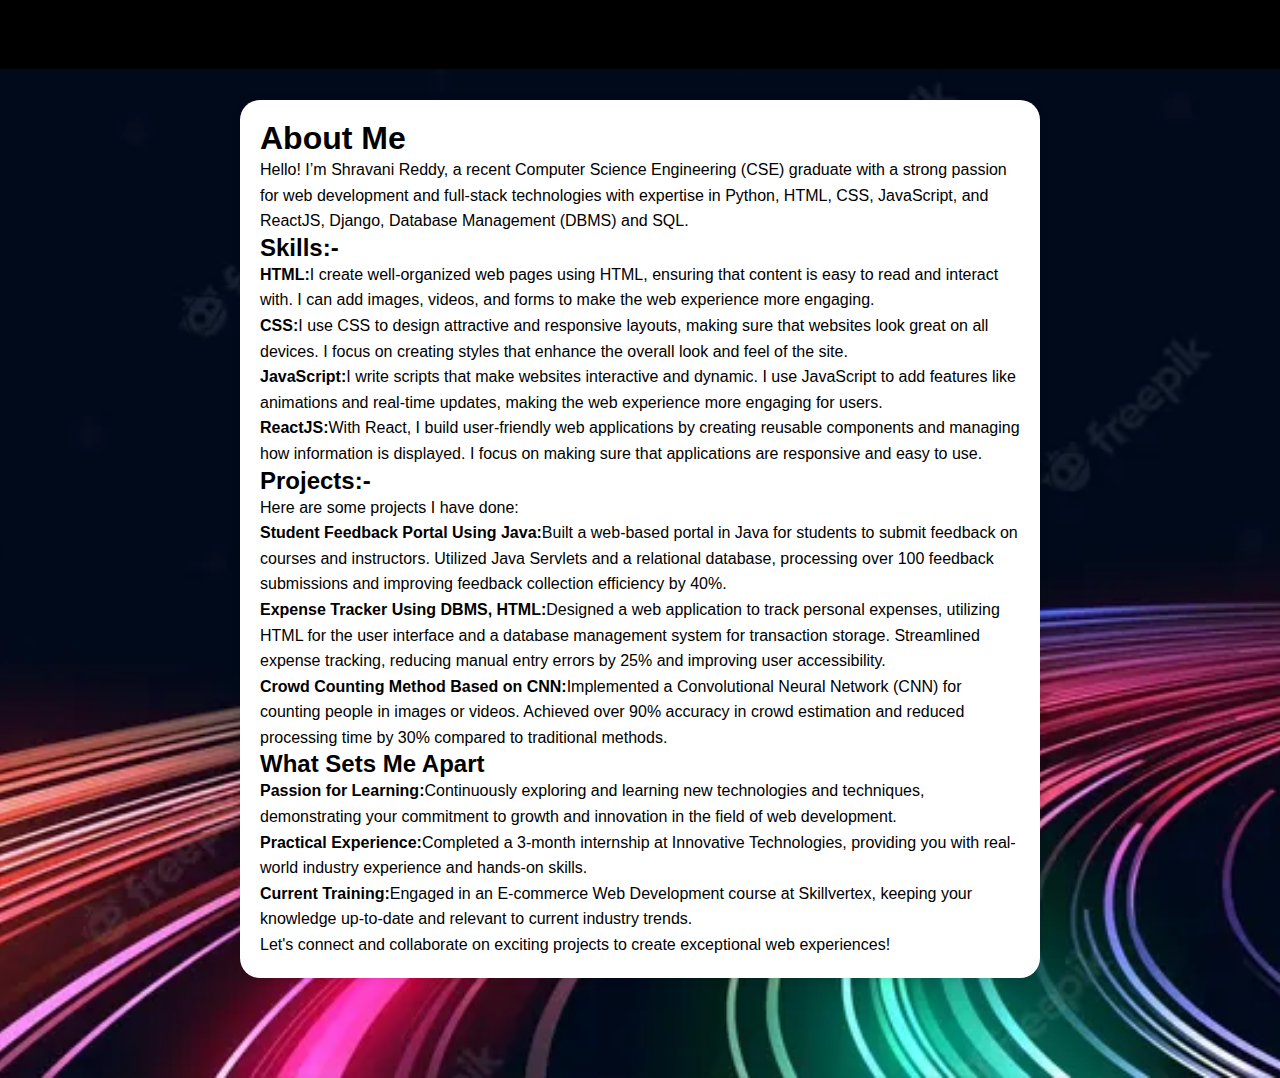
<file: about.html>
<!DOCTYPE html>
<html lang="en">

<head>
    <meta charset="UTF-8">
    <meta name="viewport" content="width=device-width, initial-scale=1.0">
    <title>Personal PortFolio Website</title>
    <link rel="stylesheet" href="about.css">
</head>

<body>
    <header class="header">
        <a href="index.html" class="logo"> ShravaniReddy...</a>
        <nav class="navbar">
            <a href="index.html">Home</a>
            <a href="about.html" class="active" target="_self">About</a>
            <a href="portfolio.html">Portfolio</a>
            <a href="contact.html">Contact</a>
        </nav>
    </header>
    <div class="container">
        <h1>About Me</h1>
        <p>Hello! I’m Shravani Reddy, a recent Computer Science Engineering (CSE) graduate with a strong passion for web
            development and full-stack technologies with expertise in Python, HTML, CSS, JavaScript, and
            ReactJS, Django, Database Management (DBMS) and SQL.</p>
        <h2>Skills:-</h2>
        <ul class="skill-list">
            <li>
                <strong>HTML:</strong>I create well-organized web pages using HTML, ensuring that content is easy to
                read and interact with. I can add images, videos, and forms to make the web experience more engaging.
            </li>
            <li>
                <strong>CSS:</strong>I use CSS to design attractive and responsive layouts, making sure that websites look great on all
                devices. I focus on creating styles that enhance the overall look and feel of the site.
            </li>
            <li>
                <strong>JavaScript:</strong>I write scripts that make websites interactive and dynamic. I use JavaScript to add features
                like animations and real-time updates, making the web experience more engaging for users.

            </li>
            <li>
                <strong>ReactJS:</strong>With React, I build user-friendly web applications by creating reusable components and managing
                how information is displayed. I focus on making sure that applications are responsive and easy to use.
            </li>
        </ul>
        <h2>Projects:-</h2>
        <p>Here are some projects I have done:</p>
        <ol class="skill-list">
            <li>
                <strong>Student Feedback Portal Using Java:</strong>Built a web-based portal in Java for 
                students to submit feedback on courses and instructors. Utilized Java Servlets and 
                a relational database, processing over 100 feedback submissions and improving 
                feedback collection efficiency by 40%.
            </li>
            <li>
                <strong>Expense Tracker Using DBMS, HTML:</strong>Designed a web application to track 
                personal expenses, utilizing HTML for the user interface and a database 
                management system for transaction storage. Streamlined expense tracking, 
                reducing manual entry errors by 25% and improving user accessibility.
            </li>
            <li>
                <strong>Crowd Counting Method Based on CNN:</strong>Implemented a Convolutional Neural 
                Network (CNN) for counting people in images or videos. Achieved over 90% 
                accuracy in crowd estimation and reduced processing time by 30% compared to 
                traditional methods.
            </li>
        </ol>
        <h2>What Sets Me Apart</h2>
        <ul class="skill-list">
            <li>
                <strong>Passion for Learning:</strong>Continuously exploring and learning new technologies and techniques, demonstrating your commitment to growth and innovation in the field of web development.
            </li>
            <li>
                <strong>Practical Experience:</strong>Completed a 3-month internship at Innovative Technologies, providing you with real-world industry experience and hands-on skills.
            </li>
            <li>
                <strong>Current Training:</strong>Engaged in an E-commerce Web Development course at Skillvertex, keeping your knowledge up-to-date and relevant to current industry trends.
            </li>
        </ul>
        <p>Let's connect and collaborate on exciting projects to create exceptional web experiences!</p>
    </div>
</body>

</html>
</file>
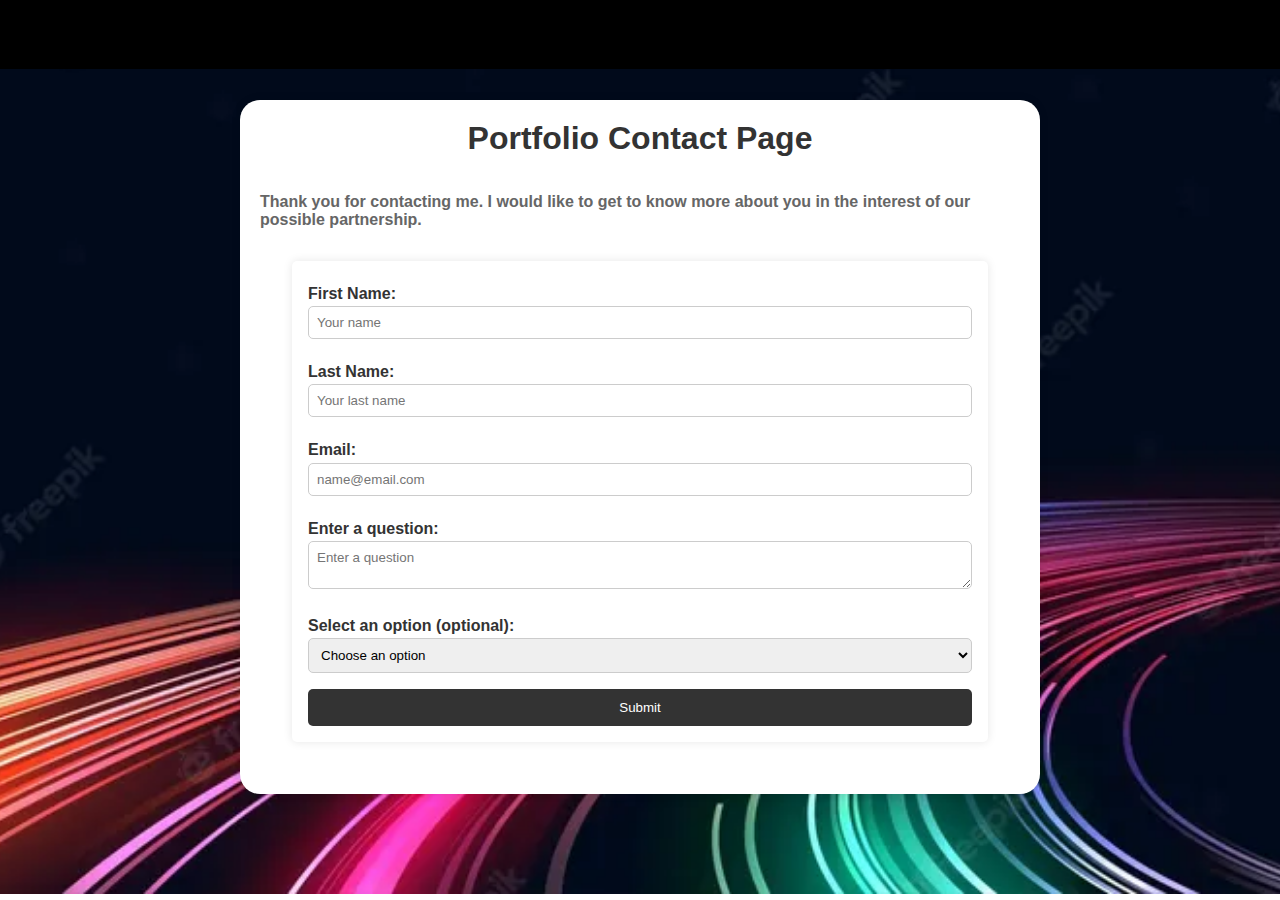
<file: contact.html>
<!DOCTYPE html>
<html lang="en">

<head>
    <meta charset="UTF-8">
    <meta name="viewport" content="width=device-width, initial-scale=1.0">
    <title>Personal PortFolio Website</title>
    <link rel="stylesheet" href="contact.css">
</head>

<body>
    <header class="header">
        <a href="index.html" class="logo"> ShravaniReddy...</a>
        <nav class="navbar">
            <a href="index.html">Home</a>
            <a href="about.html">About</a>
            <a href="portfolio.html">Portfolio</a>
            <a href="contact.html" class="active" target="_self">Contact</a>
        </nav>
    </header>
    <div class="container">
        <h1><center>Portfolio Contact Page</center></h1><br><br>
        <p><strong>Thank you for contacting me. I would like to get to know more about you in the interest of our possible partnership.</strong</p>
    <form action="info.html">
        <label for="first-name">First Name:</label>
        <input type="text" id="first-name" name="first-name" placeholder="Your name">

        <label for="last-name">Last Name:</label>
        <input type="text" id="last-name" name="last-name" placeholder="Your last name">

        <label for="email">Email:</label>
        <input type="email" id="email" name="email" placeholder="name@email.com">

        <label for="question">Enter a question:</label>
        <textarea id="question" name="question" placeholder="Enter a question"></textarea>

        <label for="option">Select an option (optional):</label>
        <select id="option" name="option">
            <option value="">Choose an option</option>
            <option value="enquiry">Any Enquiry</option>
            <option value="project">Project Proposals</option>
            <option value="feedback">Feedback</option>
        </select>
        <button type="submit">Submit</button>
    </form>
    </div>
</body>

</html>
</file>
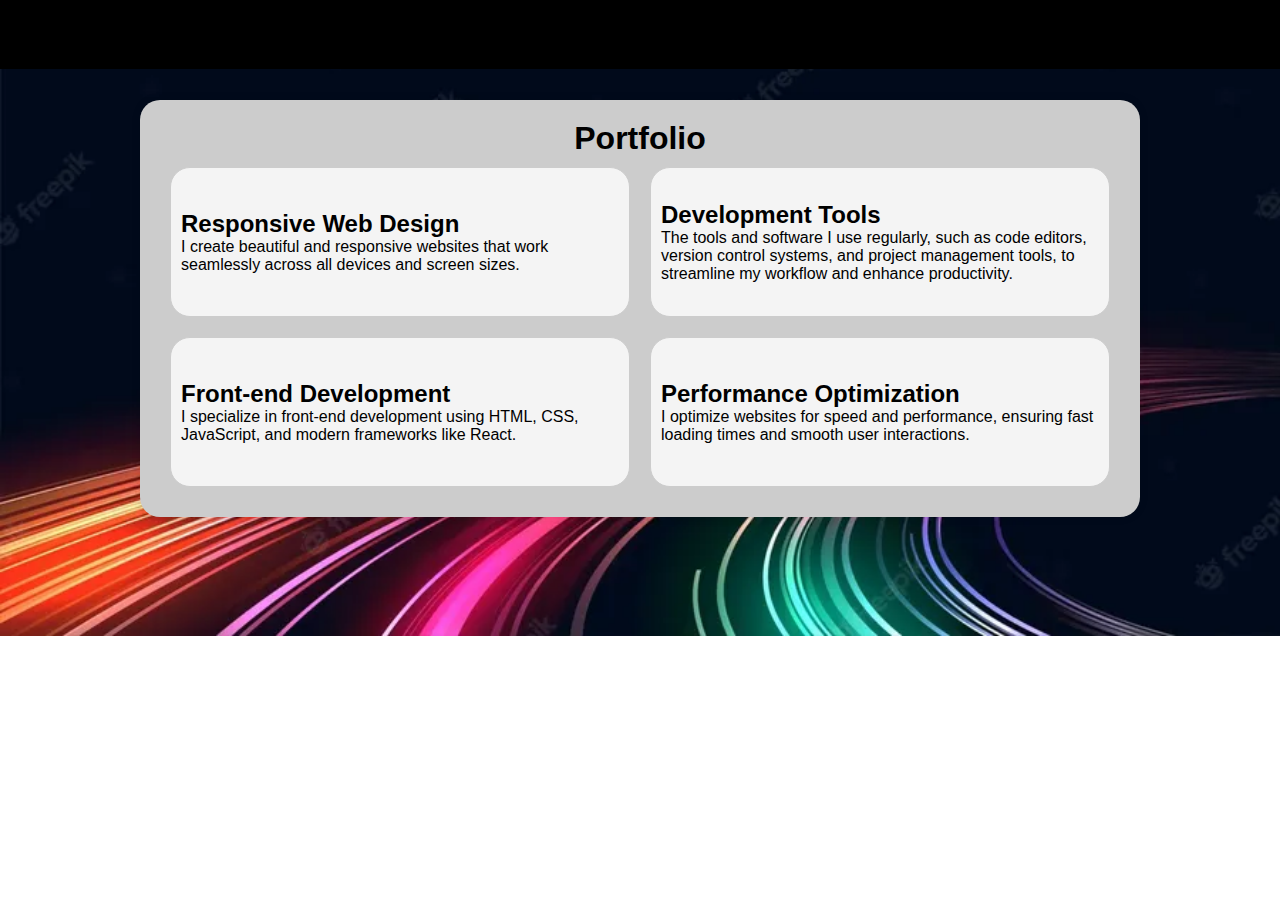
<file: portfolio.html>
<!DOCTYPE html>
<html lang="en">

<head>
    <meta charset="UTF-8">
    <meta name="viewport" content="width=device-width, initial-scale=1.0">
    <title>Personal PortFolio Website</title>
    <link rel="stylesheet" href="portfolio.css">
</head>

<body>
    <header class="header">
        <a href="index.html" class="logo"> ShravaniReddy...</a>
        <nav class="navbar">
            <a href="index.html">Home</a>
            <a href="about.html">About</a>
            <a href="portfolio.html" class="active" target="_self">Portfolio</a>
            <a href="contact.html">Contact</a>
        </nav>
    </header>

<div class="container">
    <h1>Portfolio</h1>
    <div class="blocks">
        <div class="inline-block">
            <h2>Responsive Web Design</h2> I create beautiful and responsive websites that work seamlessly across all
            devices and screen sizes.
        </div>
        <div class="inline-block">
            <h2>Development Tools</h2> The tools and software I use regularly, such as code editors, version control
            systems, and project management tools, to streamline my workflow and enhance productivity.
        </div>
    </div>
    <div class="blocks-box">
        <div class="inline-block">
            <h2>Front-end Development</h2>I specialize in front-end development using HTML, CSS, JavaScript, and modern frameworks like React.
        </div>
        <div class="inline-block">
            <h2>Performance Optimization</h2> I optimize websites for speed and performance, ensuring fast loading times and smooth user interactions.
            

        </div>
    </div>
</div>
</body>

</html>
</file>
<file: about.css>
*{
    margin: 0;
    padding: 0;
    box-sizing: border-box;
    font-family: Arial, Helvetica, sans-serif;
}

body{
    color: #ebebeb;
    background-color: white;
}

.header{
    position: fixed;
    top: 0;
    left: 0;
    width: 100%;
    background-color: black;
    padding: 20px 10%;
    display: flex;
    justify-content: space-between;
    align-items: center;
}

.logo{
    font-size: 25px;
    color: #ebebeb;
    position: relative;
    text-decoration: none;
    font-weight: 600;
}

.logo::before{
    content: "";
    position: absolute;
    top: 0;
    left: 0;
    height: 100%;
    width: 100%;
    background: black;
    animation: showRight 1s ease forwards;
    animation-delay: .4s;
    z-index: 2;
}

.navbar::before{
    content: "";
    position: absolute;
    top: 0;
    left: 0;
    height: 100%;
    width: 100%;
    background: black;
    animation: showRight 1s ease forwards;
    animation-delay: 0.4s;
    z-index: 2;
}

.navbar a{
    font-size: 18px;
    color: #ebebeb;
    text-decoration: none;
    font-weight: 600;
    margin-left: 35px;
}

.navbar a:hover, .navbar a.active{
    color: #00abf0;
}

body{
    background: url("motion-fwrbbi930fhsairr.jpg")no-repeat;
    background-size: cover;
    background-position: center;
    display: flex;
    align-items: center;
    margin: 0;
    padding: 0;
    box-sizing: border-box;
    font-family: Arial, Helvetica, sans-serif;
}

.container{
    max-width: 800px;
    margin: 100px auto;
    background-color: #fff;
    padding: 20px;
    border-radius: 20px;
    box-shadow: 0 0 10px rgba(0, 0, 0, 0.1);
}

h1{
    color: black;
}

h2{
    color: black;
}

p{
    color: black;
    line-height: 1.6;
}

.skill-list{
    padding: 0;
    list-style-type: none;
    color: black;
    line-height: 1.6;

}
@keyframes showRight{
    100%{
        width: 0%;
    }
}
</file>
<file: contact.css>
*{
    margin: 0;
    padding: 0;
    box-sizing: border-box;
    font-family: Arial, Helvetica, sans-serif;
}

body{
    color: #ebebeb;
    background-color: white;
}

.header{
    position: fixed;
    top: 0;
    left: 0;
    width: 100%;
    background-color: black;
    padding: 20px 10%;
    display: flex;
    justify-content: space-between;
    align-items: center;
}

.logo{
    font-size: 25px;
    color: #ebebeb;
    position: relative;
    text-decoration: none;
    font-weight: 600;
}

.logo::before{
    content: "";
    position: absolute;
    top: 0;
    left: 0;
    height: 100%;
    width: 100%;
    background: black;
    animation: showRight 1s ease forwards;
    animation-delay: .4s;
    z-index: 2;
}

.navbar::before{
    content: "";
    position: absolute;
    top: 0;
    left: 0;
    height: 100%;
    width: 100%;
    background: black;
    animation: showRight 1s ease forwards;
    animation-delay: 0.4s;
    z-index: 2;
}

.navbar a{
    font-size: 18px;
    color: #ebebeb;
    text-decoration: none;
    font-weight: 600;
    margin-left: 35px;
}

.navbar a:hover, .navbar a.active{
    color: #00abf0;
}

body{
    background: url("motion-fwrbbi930fhsairr.jpg")no-repeat;
    background-size: cover;
    background-position: center;
    display: flex;
    align-items: center;
    margin: 0;
    padding: 0;
    box-sizing: border-box;
    font-family: Arial, Helvetica, sans-serif;
}

header {
    background: #333;
    color: #fff;
    padding: 1rem 0;
    text-align: center;
}

form {
    margin: 2rem;
    padding: 1rem;
    background: #fff;
    border-radius: 5px;
    box-shadow: 0 0 10px rgba(0, 0, 0, 0.1);
}

label {
    display: block;
    margin: 0.5rem 0 0.2rem;
    color: #333;
}

input, textarea, select {
    width: 100%;
    padding: 0.5rem;
    margin-bottom: 1rem;
    border: 1px solid #ccc;
    border-radius: 5px;
}

button {
    display: block;
    width: 100%;
    padding: 0.7rem;
    background: #333;
    color: #fff;
    border: none;
    border-radius: 5px;
    cursor: pointer;
}

button:hover {
    background: #555;
}

.container{
    max-width: 800px;
    margin: 100px auto;
    background-color: #fff;
    padding: 20px;
    border-radius: 20px;
    box-shadow: 0 0 10px rgba(0, 0, 0, 0.1);
}

h1{
    color: #333;
}

p {
    color: #666;
}

@keyframes showRight{
    100%{
        width: 0%;
    }
}
</file>
<file: portfolio.css>
*{
    margin: 0;
    padding: 0;
    box-sizing: border-box;
    font-family: Arial, Helvetica, sans-serif;
}

 body{
    color: #ebebeb;
 }

 .header{
    position: fixed;
    top: 0;
    left: 0;
    width: 100%;
    padding: 20px 10%;
    background-color: #000;
    display: flex;
    justify-content: space-between;
    align-items: center;
 }

 .logo{
    font-size: 25px;
    color: #ebebeb;
    position: relative;
    text-decoration: none;
    font-weight: 600;
 }

 .logo::before{
   content: "";
   position: absolute;
   top: 0;
   left: 0;
  width: 100%;
   height: 100%;
background: #000;
animation: showRight 1s ease forwards;
animation-delay: 0.4ms;
z-index: 2;
 }

 .navbar::before{
   content: "";
   position: absolute;
   top: 0;
   left: 0;
  width: 100%;
   height: 100%;
background: #000;
animation: showRight 1s ease forwards;
animation-delay: 0.3ms;
z-index: 2;
 }
   
 .navbar a {
    font-size: 25px;
    color: #ebebeb;
    text-decoration: none;
   margin-left: 35px;
    font-weight: 500;
 }

 .navbar a:hover,.navbar a.active{
   color: #00abf0;
 } 


body{
    background: url("motion-fwrbbi930fhsairr.jpg")no-repeat;
    background-size: cover;
    background-position: center;
    display: flex;
    align-items: center;
    margin: 0;
    padding: 0;
    box-sizing: border-box;
    font-family: Arial, Helvetica, sans-serif;
}

.container{
    max-width: 1000px;
    margin: 100px auto;
    background-color: #ccc;
    padding: 20px;
    border-radius: 20px;
    box-shadow: 0 0 10px rgba(0, 0, 0, 0.1);
    align-items: center;
}
.container h1{
    color: #000;
    display: flex;
    justify-content: center;
}

.inline-block {
   display:flex;
   border-radius: 20px;
   margin: 10px 10px;
   background-color: #f4f4f4;
   border: 1px solid #ccc;
   box-sizing: border-box; 
   font-size: 16px;
   flex-wrap: wrap;
   height: 150px;
   align-content: center;
   flex-wrap: wrap;
 display: inline-block;
  }
 
  .blocks{
 display: inline-flex;
 color: #000;
 display: flex;
 justify-content: center;
  }
    
  .blocks-box{
   display: inline-flex;
   color: #000;
   display: flex;
   justify-content: center;
  }


  .inline-block {
   float: left;
   width:50%; 
   padding: 10px; 
  }



 /* Animation Keyframes*/

 @keyframes showRight{
    100%{
       width: 0%;
    }
  }
</file>
